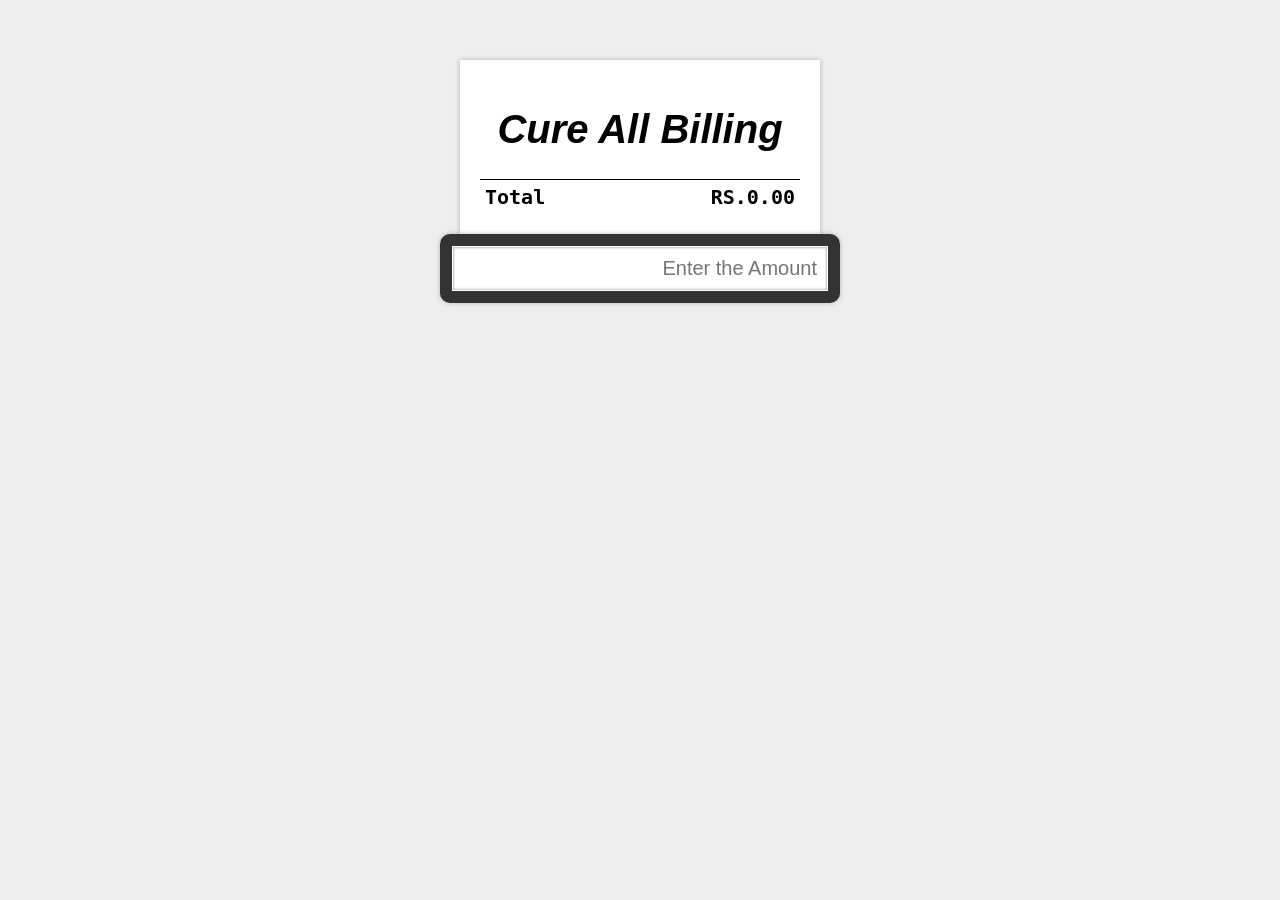
<file: csshier.html>
<!DOCTYPE html>
<html lang="en" >

<head>
  <meta charset="UTF-8">
  <title>Billing Counter</title>
  
  
      <link rel="stylesheet" href="cash.css">

  
</head>

<body>

  <div id="register">
  <div id="ticket">
    <h1><i>Cure All Billing</i></h1>
    <table>
      <tbody id="entries">
      </tbody>
      <tfoot>
        <tr>
          <th>Total</th>
          <th id="total">RS.0.00</th>
        </tr>
      </tfoot>
    </table>
  </div>
  <form id="entry">
    <input id="newEntry" autofocus placeholder="Enter the Amount">
  </form>
</div>
  
  

    <script >  var total = 0;

document.getElementById('entry').onsubmit = enter;

function enter() {
  var entry = document.getElementById('newEntry').value;
  var entry = parseFloat(entry);
  currency = currencyFormat(entry);
  document.getElementById('entries').innerHTML += '<tr><td></td><td>' + currency + '</td></tr>';
  total += entry;
  document.getElementById('total').innerHTML = currencyFormat(total);
  
  document.getElementById('newEntry').value = '';
  return false;
}

function currencyFormat(number) {
  var currency = parseFloat(number);
  currency = currency.toFixed(2);
  currency = 'Rs.' + currency;
  return currency;
}</script>




</body>

</html>
</file>
<file: cash.css>
body {
  background: #EEE;
  font-family: sans-serif;
  font-size: 20px;
  margin: 3em;
  padding: 0;
}
#register {
  width: 20em;
  margin: auto;
}
#ticket {
  background: white;
  margin: 0 1em;
  padding: 1em;
  box-shadow: 0 0 5px rgba(0,0,0,.25);
}
#ticket h1 {
  text-align: center;
}
#ticket table {
  font-family: monospace;
  width: 100%;
  border-collapse: collapse;
}
#ticket td, #ticket th {
  padding: 5px;
}
#ticket th {
  text-align: left;
}
#ticket td, #ticket #total {
  text-align: right;
}
#ticket tfoot th {
  border-top: 1px solid black;
}

#entry {
  background: #333;
  padding: 12px;
  border-radius: 10px;
  box-shadow: 0 0 5px rgba(0,0,0,.25);
}
#entry input {
  width: 100%;
  padding: 10px;
  border: 1px solid black;
  text-align: right;
  font-family: sans-serif;
  font-size: 20px;
  box-shadow: inset 0 0 3px rgba(0,0,0,.5);
  -webkit-box-sizing: border-box;
  -moz-box-sizing: border-box;
  box-sizing: border-box;
}
#entry input:focus {
  outline: none;
  border-color: rgba(255,255,255,.75);
}
</file>
